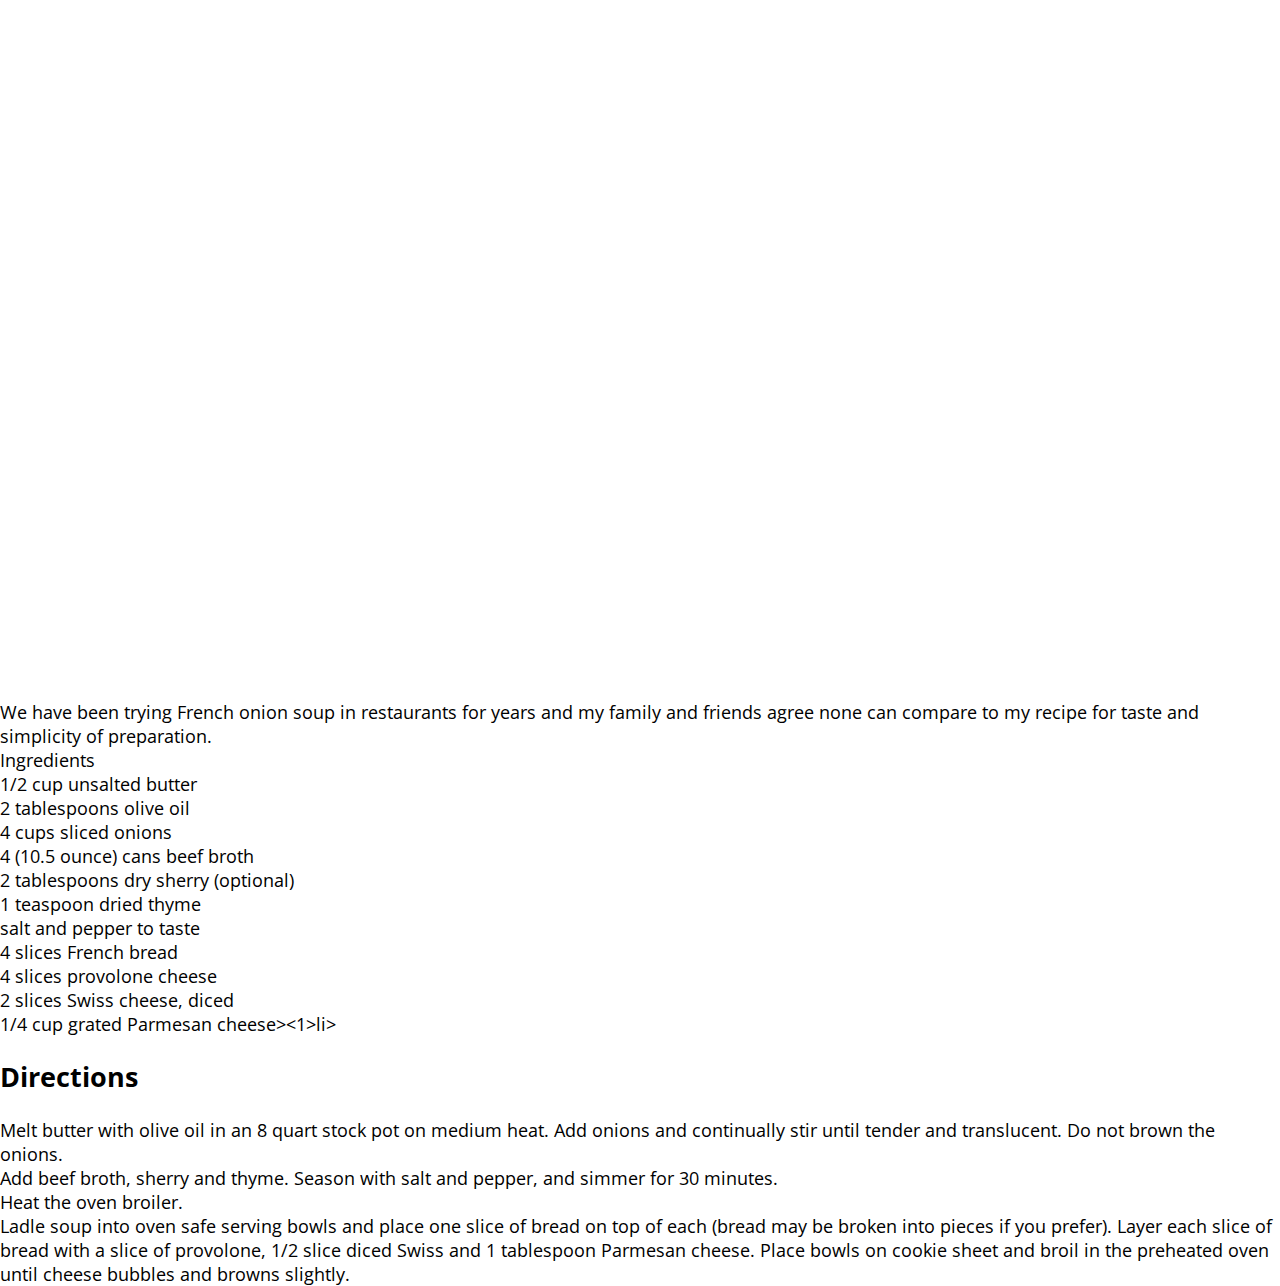
<file: starter-code/extra-french-soup/index.html>
<!DOCTYPE html>
<html lang="en">
<head>
  <title>French Onion Soup Recipe</title>
  <!-- Google fonts gives us access to the Open Sans Font -->
  <!-- Google fonts is also awesome! Make sure to check it out -->
  <link href="https://fonts.googleapis.com/css?family=Open+Sans:300,600" rel="stylesheet">
  <link href="css/main.css" rel="stylesheet">  
</head>

<body>

 <header id="header">
  <h1>French Onion Soup</h1> 
</header>

<div id="Intro">We have been trying French onion soup in restaurants for years and my family
  and friends agree none can compare to my recipe for taste and simplicity of
  preparation.</div>
  
<div id="Ingredients">
Ingredients
<li>1/2 cup unsalted butter</li>
<li>2 tablespoons olive oil</li>
<li>4 cups sliced onions</li>
<li>4 (10.5 ounce) cans beef broth</li>
<li>2 tablespoons dry sherry (optional)</li>
<li>1 teaspoon dried thyme</li>
<li>salt and pepper to taste</li>
<li> 4 slices French bread</li>
<li> 4 slices provolone cheese</li>
<li>2 slices Swiss cheese, diced</li>
<li>1/4 cup grated Parmesan cheese><1>li>
</div>

<div id="Directions"> 
<h2>Directions</h2>

<li>Melt butter with olive oil in an 8 quart stock pot on medium heat. Add onions and
continually stir until tender and translucent. Do not brown the onions.</li>

<li>Add beef broth, sherry and thyme. Season with salt and pepper, and simmer for 30
minutes.</li>

<li>Heat the oven broiler.</li>

<li> Ladle soup into oven safe serving bowls and place one slice of bread on top of each
(bread may be broken into pieces if you prefer). Layer each slice of bread with a slice of
provolone, 1/2 slice diced Swiss and 1 tablespoon Parmesan cheese. Place bowls on
cookie sheet and broil in the preheated oven until cheese bubbles and browns slightly. </li>

</div>

</body>
</html>
</file>
<file: starter-code/extra-french-soup/css/main.css>
/*Some necessary adjustments*/
h1, body, html, main {
  margin: 0;
}
/*Import the font and set the default size*/
html {
  font-family: 'Open Sans', sans-serif;
  font-size: 18px
}

header {
  background-image:
  background-repeat: no-repeat;
  background-size: cover; 
  max-width: 100%;
  height: 700px; 
}

#header {
  display: flex;
  justify-content: center;
  align-items: center;
}

#header h1 {
  color: white;
  text-align: center;
  font-family: 'Open Sans';
  font-size: 3rem;
  font-weight: 200;
  line-height: 1.5em;
  padding: 25%;
}
}

 {
  list-style-type: none;
 }
</file>
